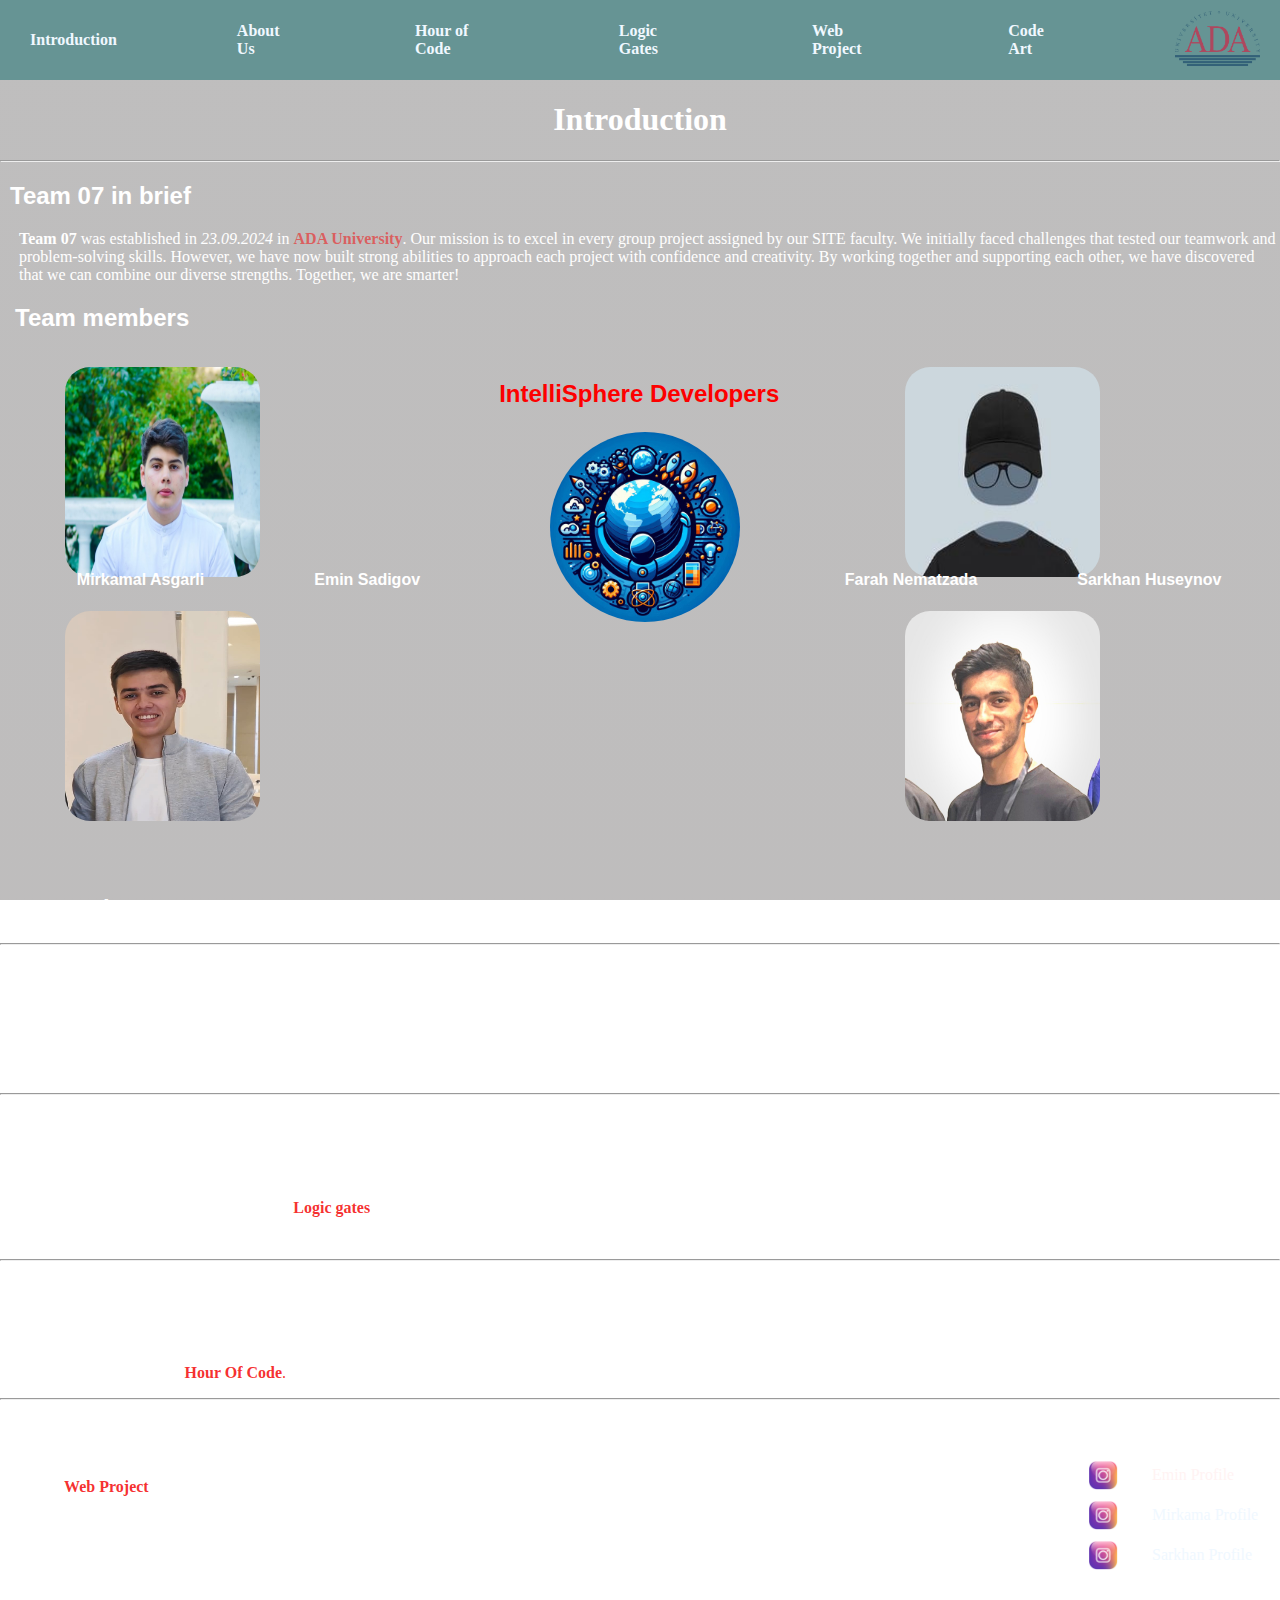
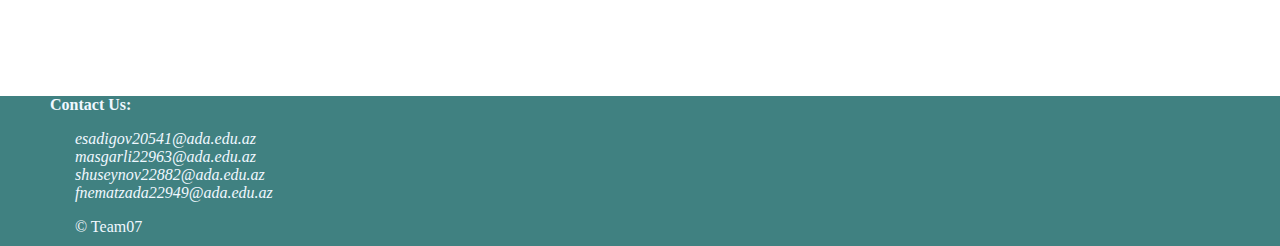
<file: index.html>
<!DOCTYPE html>
<html>
    <head>
        <title> Team07 | Introduction</title>
        <meta name="viewpoint" content="width=device-width, initial-scale=1.0">
        <link rel="stylesheet" href="styles.css">   
        <nav id="navigation">
            <a class="main" href="index.html"><strong>Introduction</strong></a>
            <a class="main" href="team-members.html"><strong>About Us</strong></a>
            <a class="main" href="hour-of-code.html"><strong>Hour of Code</strong></a>
            <a class="main" href="logic-gates.html"><strong>Logic Gates</strong></a>
            <a class="main" href="web-project.html"><strong>Web Project</strong></a>
            <a class="main" href="code-artist.html"><strong>Code Art</strong></a>
            <a  href="https://www.ada.edu.az/en" target="_blank"><img class = "logo" src="media/ada_logo_color.png" id="ADA logo" ></a>
        </nav>       
    </head>
    <body>
        <script type="text/javascript">
            alert("Welcome to Team 07 Official Web Site!")
            let logo = document.getElementById("ADA logo"); //Adding alert about changing websites

            logo.addEventListener("click", function () {
            let confirmation = confirm("You are about to be redirected to an external website. Do you wish to continue?");
            if (confirmation) {
                GotoADA = "https://www.ada.edu.az/en";
            } else {
                event.preventDefault();
            }
            });
        </script>
         
        <h1 id="header"> Introduction </h1> <hr />
        <h2 style="margin-left: 10px;">Team 07 in brief</h2>
            <p style="margin-left: 19px;"><strong>Team 07</strong> was established in <em>23.09.2024</em> in <a class="adahypertext" href="https://www.ada.edu.az/en" target="_blank"><strong>ADA University</strong></a>. Our mission is to excel in every group project assigned by our SITE faculty. We initially faced challenges that tested our teamwork and problem-solving skills. However, we have now built strong abilities to approach each project with confidence and creativity. By working together and supporting each other, we have discovered that we can combine our diverse strengths. Together, we are smarter!</p>
        <h2 style="margin-left: 15px;"establishment">Team members</h2>
        <div class="picturesofmembers">
            <div class="left-members">
                <a href="team-members.html#aboutmirkamal">
                    <img class="photomember" src="Mirkamalprofile.jpg" alt="Mirkamal Asgarli">
                </a>
                <a href="team-members.html#aboutemin">
                    <img class="photomember" src="EminProfile.jpg" alt="Emin Sadigov">
                </a>
            </div>
            
            <div class="right-members">
                <a href="team-members.html#aboutfarah">
                    <img class="photomember" src="86eae3d8abc2362ad6262916cb950640.jpg" alt="Farah Nematzada">
                </a>
                <a href="team-members.html#aboutsarkhan">
                    <img class="photomember" src="linkedin_pp.jpeg" alt="Sarkhan Huseynov">
                </a>
            </div>
        </div>
        <img style=" border-radius: 50%; height: 190px; position: absolute; top: 48%; left: 43%;" src="Teamlogocopilot.jpg" alt="mainteamlogo"/>
        <h2 style="  position: absolute; top:40%; left:39%; color: rgb(253, 0, 0);">IntelliSphere Developers</h4>
        
        <div class="nameofmembers1">
            <h4  >Mirkamal Asgarli</h4>
            <h4 >Emin Sadigov</h4>
        </div>
        <div class="nameofmembers2">
            <h4 >Farah Nematzada</h4>
            <h4 >Sarkhan Huseynov</h4>
        </div>
        
         <br><br>      
        <h2 style="margin-left: 15px;">Our projects</h2> <hr/>
        <ul >
            <li>Lab experiments on Logic Gates</li><br/>
            <li>"Hour of Code" event</li><br/>     
            <li>Team website project</li>   
        </ul><br/> <hr/> <br/>
        <section id="logic gates">
            <h3 style="margin-left: 17px;">"Logic gates" experiment</h3>
              <p style="margin-left: 29px;">In this project, <strong>Team 07</strong> have created simple logic gates, such as OR, And, NOT, XOR, by using the instructions provided by our instructors. Our previous lab class helped us a lot during the project. To learn more about it, just click <a  style="color: rgba(244, 12, 12, 0.867); text-decoration:none; " href="./logic-gates.html"><strong>Logic gates</strong></a>.</p>
             
                
            
        </section> <br/><hr/><br/>
        <section id="hour-of-code">
            <h3 style="margin-left: 17px;"> "Hour Of Code" event </h3>
            <p style="margin-left: 29px;">On November 6, four members of Team 07 visited the Arkhimed TTK to organize an “Hour of Code” session.  Our goal was to introduce students to coding through the website code.org. To learn more about it, just click <a  style="color: rgba(244, 12, 12, 0.867); text-decoration:none;" href="hour-of-code.html"> <strong>Hour Of Code</strong>.</a></p>
            
        </section><hr/>


        <section id="web-project">
            <h3 style="margin-left: 17px;">Web Project</h3>
               <p style="margin-left: 29px;">This project requried us to create a website of our team. To be honest, it was the funniest homework we had. In this project, we used our HTML, CSS, and JavaScript skills. To learn more, just click <a style="color: rgba(244, 12, 12, 0.867); text-decoration:none;" href="./web-project.html"><strong>Web Project</strong></a>.</p>
        </section>
    </body>
    <footer>
        <div>
            
            <p style="margin-left: 50px; margin-top: 200px;"><strong>Contact Us:</strong></p>
            <ul style="margin-left: 35px; list-style: none;">
                <li><em>esadigov20541@ada.edu.az</em></li>
                <li><em>masgarli22963@ada.edu.az</em></li>
                <li><em>shuseynov22882@ada.edu.az</em></li>
                <li><em>fnematzada22949@ada.edu.az</em></li>
                <p>© Team07</p>

                
                <a href = 'https://www.instagram.com/emins26.07/' target="_blank"><img style="position: absolute; top: 1460px; left:85% ; height: 30px;" src="Insta.png"/></a><p style="position: absolute;top: 1450px;left: 90%;color: rgb(255, 243, 243);">Emin Profile</p>
                <a  href = 'https://www.instagram.com/mirkamal.asgarli/' target="_blank"><img style="height: 30px; position: absolute; top: 1500px; left: 85%;" src="Insta.png"/></a><p style="position: absolute;top: 1490px;left: 90%;">Mirkama Profile</p>
                <a  href = 'https://www.instagram.com/sarhanthegreat_2.0/' target="_blank"><img style="height: 30px; position: absolute; top: 1540px; left: 85%;" src="Insta.png"/></a><p style="position: absolute;top: 1530px;left: 90%;">Sarkhan Profile</p>
            </ul>
            
        </div>
       
    </footer>
    


</html>
</file>
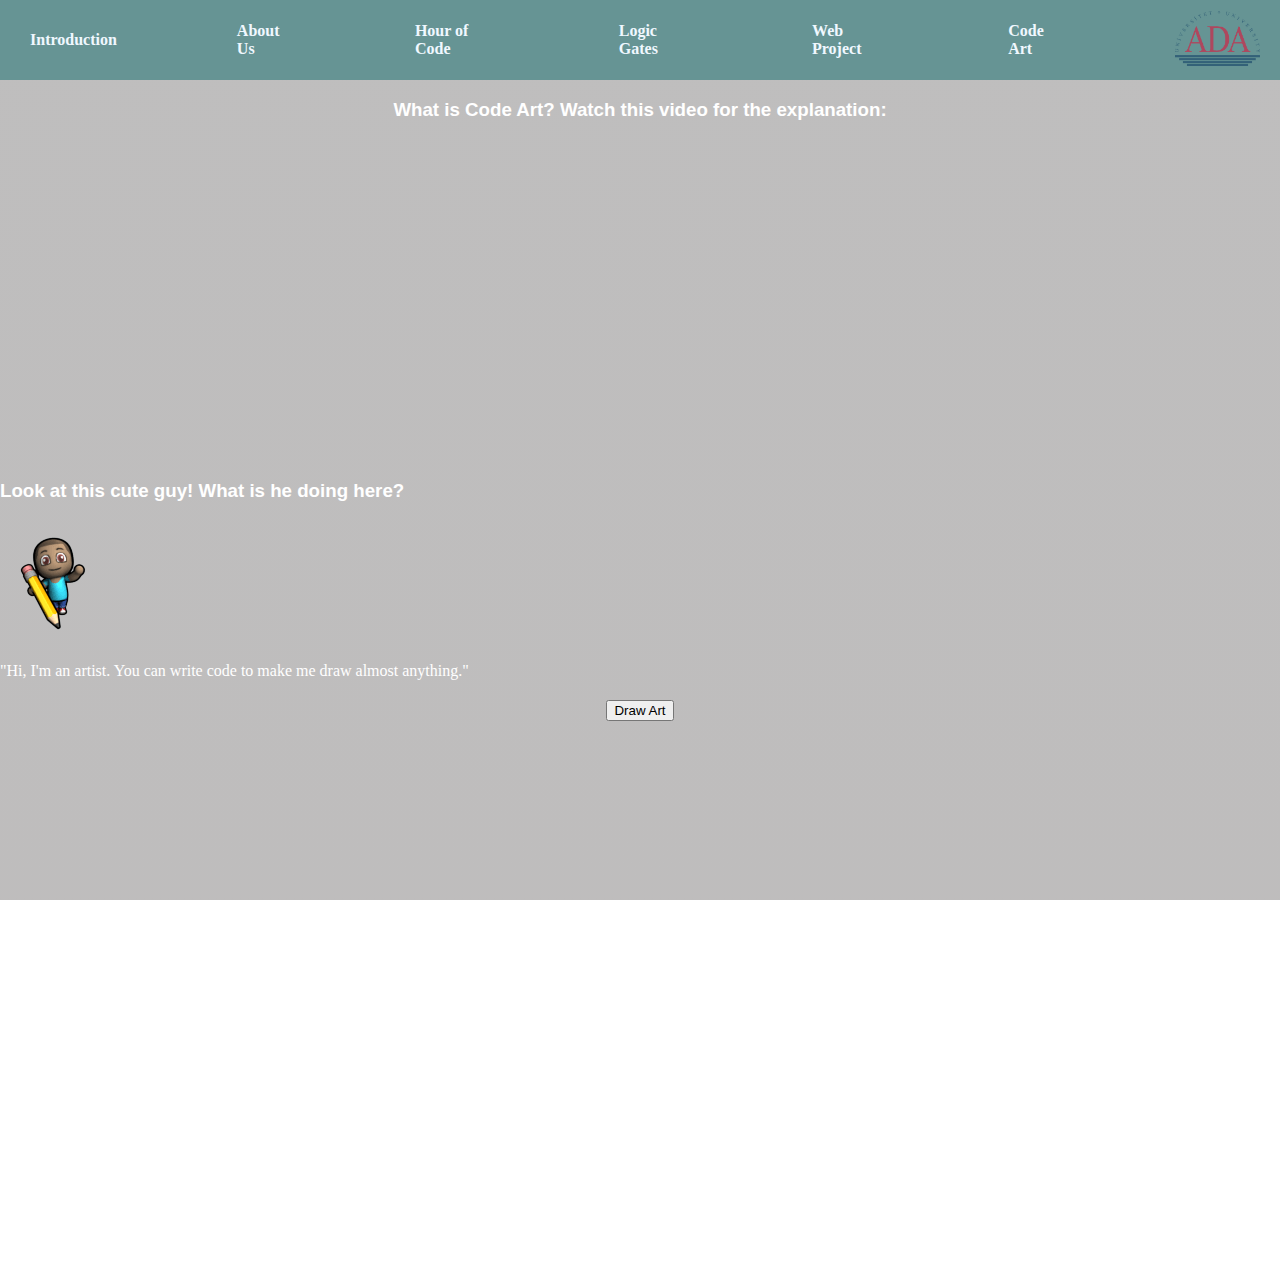
<file: code-artist.html>
<!DOCTYPE html>
<!-- 
    SITE 1101 Principles of Information Systems 
    (c)202X by Name Surname 
    Submitted in partial fulfillment of the requirements of the course.
-->
<html lang="en">
    <head>
        <meta charset="UTF-8">
        <meta name="viewport" content="width=device-width, initial-scale=1.0">
        <title>Team07 | Code Art</title>
        <link rel="stylesheet" href="styles.css">
        <nav id="navigation">
            <a class="main" href="index.html"><strong>Introduction</strong></a>
            <a class="main" href="team-members.html"><strong>About Us</strong></a>
            <a class="main" href="hour-of-code.html"><strong>Hour of Code</strong></a>
            <a class="main" href="logic-gates.html"><strong>Logic Gates</strong></a>
            <a class="main" href="web-project.html"><strong>Web Project</strong></a>
            <a class="main" href="code-artist.html"><strong>Code Art</strong></a>
            <a href="https://www.ada.edu.az/en" target="_blank">
                <img class="logo" src="media/ada_logo_color.png" id="ADA-logo" alt="ADA University Logo">
            </a>
        </nav>
    </head>
    <body>
        <h3 style="text-align: center;">What is Code Art? Watch this video for the explanation:</h3>
        <div style="text-align: left; margin: 20px;">
            <iframe width="560" height="315" src="https://www.youtube.com/embed/MUavAHn-QUg?si=JKi9DuJyXPfqaJh2" 
                    title="YouTube video player" frameborder="0" 
                    allow="accelerometer; autoplay; clipboard-write; encrypted-media; gyroscope; picture-in-picture; web-share" 
                    allowfullscreen></iframe>
        </div>

        <h3 style="text-align: left;">Look at this cute guy! What is he doing here?</h3>
        <div style="text-align: left;">
            <img src="media/artist.png" alt="Cute artist character" style="margin: 10px;">
            <p>"Hi, I'm an artist. You can write code to make me draw almost anything."</p>
        </div>

        <div style="text-align: center;">
            <button id="myButton" style="display: block; margin: 20px auto;">Draw Art</button>
            <canvas id="art-canvas" width="500" height="500" style="margin-top: 20px;"></canvas>
        </div>

        <script>
            document.addEventListener("DOMContentLoaded", function () {
                // Logo Redirection
                const logo = document.getElementById("ADA-logo");
                logo.addEventListener("click", function (event) {
                    const confirmation = confirm("You are about to be redirected to an external website. Do you wish to continue?");
                    if (!confirmation) {
                        event.preventDefault();
                    }
                });

                const canvas = document.getElementById("art-canvas");
                const context = canvas.getContext("2d");
                let currentX = canvas.width / 2;
                let currentY = canvas.height / 2;
                let currentAngle = 270 * (Math.PI / 180);

                document.getElementById("myButton").addEventListener("click", function () {
                    drawArt();
                });

                function drawArt() {
                    penColour('#0000cd');// Set pen color to blue 
                    globalAlpha(60); // Set transparency
                    penWidth(1); // Set line width
                    context.clearRect(0, 0, canvas.width, canvas.height); // Clear previous drawings

                    
                    for (let counter = 15; counter <= 300; counter += 2) {
                        moveForward(counter);
                        turnRight(72);
                    }
                }
                function penColour(color) {
                    context.strokeStyle = color;
                }
                function globalAlpha(alpha) {
                    context.globalAlpha = alpha / 100;
                }
                function penWidth(width) {
                    context.lineWidth = width;
                }
                function moveForward(distance) {
                    context.beginPath();
                    context.moveTo(currentX, currentY);
                    currentX += distance * Math.cos(currentAngle);
                    currentY += distance * Math.sin(currentAngle);
                    context.lineTo(currentX, currentY);
                    context.stroke();
                }

                function turnRight(angle) {
                    currentAngle += angle * (Math.PI / 180);
                }
            });
        </script>
    </body>
</html>
</file>
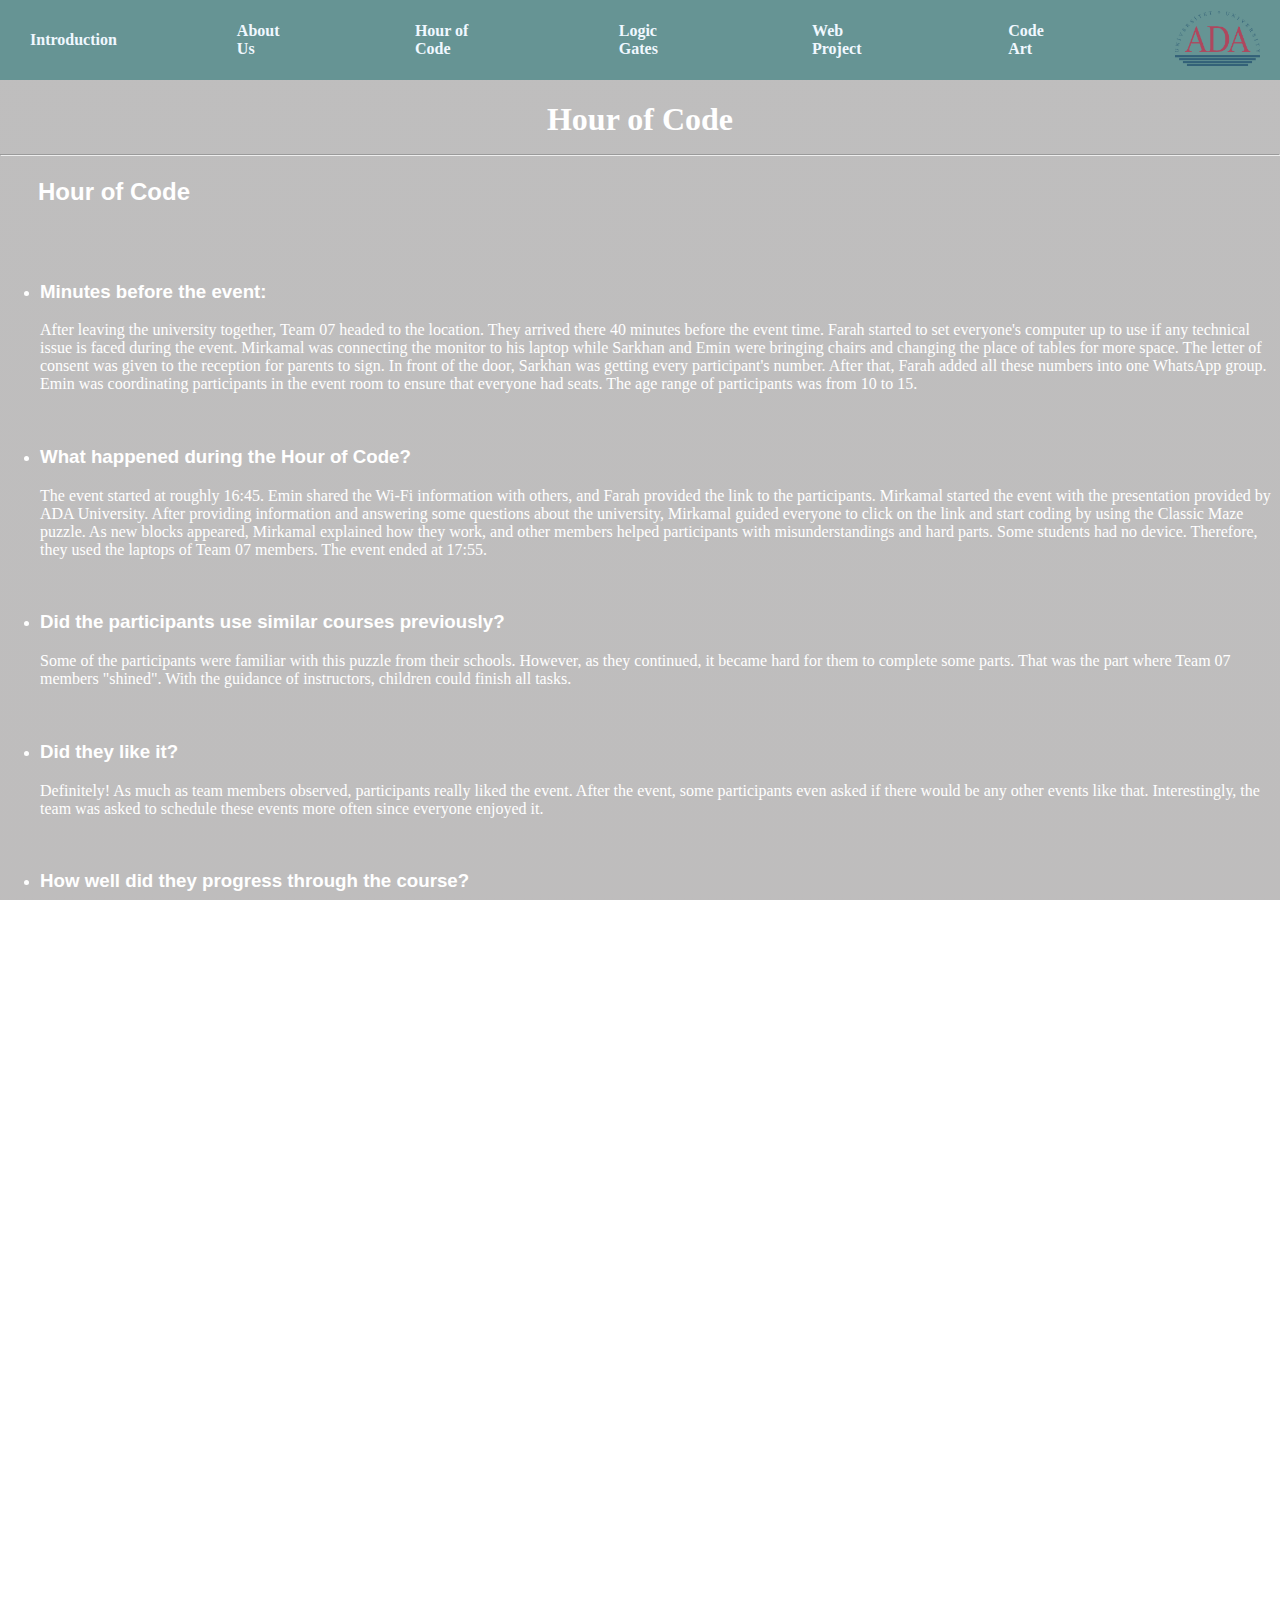
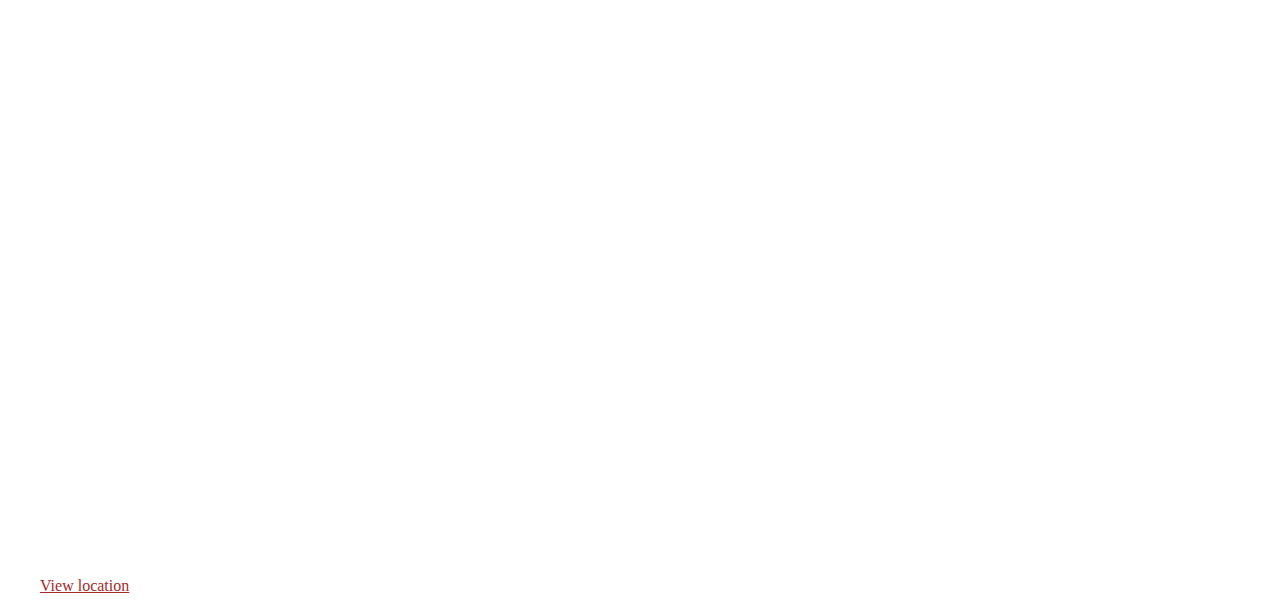
<file: hour-of-code.html>
<!DOCTYPE html>
<!-- 
    SITE 1101 Principles of Information Systems 
    (c)202X by Name Surname 
    Submitted in partial fulfillment of the requirements of the course.
-->
<html>
    <head>
      <title> Team07 | Hour-of-Code</title>
        <meta name="viewpoint" content="width=device-width, initial-scale=1.0">
        <link rel="stylesheet" href="styles.css">  
        <script type="text/javascript" src="scripts.js"></script>  
        <nav id="navigation">
            <a class="main" href="index.html"><strong>Introduction</strong></a>
            <a class="main" href="team-members.html"><strong>About Us</strong></a>
            <a class="main" href="hour-of-code.html"><strong>Hour of Code</strong></a>
            <a class="main" href="logic-gates.html"><strong>Logic Gates</strong></a>
            <a class="main" href="web-project.html"><strong>Web Project</strong></a>
            <a class="main" href="code-artist.html"><strong>Code Art</strong></a>
            <a href="https://www.ada.edu.az/en" target="_blank"><img class = "logo"src="media/ada_logo_color.png" id="ADA logo" ></a> 
        </nav>       
    </head>
    <body>
      <script type="text/javascript">
        let logo = document.getElementById("ADA logo"); //Adding alert about changing websites
 
        logo.addEventListener("click", function () {
        let confirmation = confirm("You are about to be redirected to an external website. Do you wish to continue?");
        if (confirmation) {
            GotoADA = "https://www.ada.edu.az/en";
        } else {
            event.preventDefault();
        }
        });
        </script>
       <h1 id="header">Hour of Code<hr /></h1>
       
       <h2 style="margin-left: 38px;">Hour of Code</h4>
        <br><br>
       <ul id="hourofcode-listitems">
         <li><h3>Minutes before the event:</h3></li>
           <p>After leaving the university together, Team 07 headed to the location. They arrived there 40 minutes before the event time. Farah started to set everyone's computer up to use if any technical issue is faced during the event. Mirkamal was connecting the monitor to his laptop while Sarkhan and Emin were bringing chairs and changing the place of tables for more space. The letter of consent was given to the reception for parents to sign. In front of the door, Sarkhan was getting every participant's number. After that, Farah added all these numbers into one WhatsApp group. Emin was coordinating participants in the event room to ensure that everyone had seats. The age range of participants was from 10 to 15.</p> 
           <br>
           <li><h3>What happened during the Hour of Code?</h3></li>
           <p>The event started at roughly 16:45. Emin shared the Wi-Fi information with others, and Farah provided the link to the participants. Mirkamal started the event with the presentation provided by ADA University. After providing information and answering some questions about the university, Mirkamal guided everyone to click on the link and start coding by using the Classic Maze puzzle. As new blocks appeared, Mirkamal explained how they work, and other members helped participants with misunderstandings and hard parts. Some students had no device. Therefore, they used the laptops of Team 07 members. The event ended at 17:55.</p>
           <br>
         <li><h3>Did the participants use similar courses previously?</h3></li>
           <p>Some of the participants were familiar with this puzzle from their schools. However, as they continued, it became hard for them to complete some parts. That was the part where Team 07 members "shined". With the guidance of instructors, children could finish all tasks. </p>
           <br>
         <li><h3>Did they like it?</h3></li>
           <p>Definitely! As much as team members observed, participants really liked the event. After the event, some participants even asked if there would be any other events like that. Interestingly, the team was asked to schedule these events more often since everyone enjoyed it.</p>
           <br>
         <li><h3>How well did they progress through the course? </h3></li>
           <p>Participants were very talented. They finished all puzzles with well-organized guidance by members. Some children were seen to have several issues because of their devices. Nonetheless, these problems were solved by moving on to another device or using one of his or her friend's devices together. Collaborative learning and teaching were the main goals of the event. </p>
           <br>
         <li><h3>What went well, what did not? </h3></li>
           <p>Team members’ expectations were slightly different from the reality they came across. In the beginning, they all found it a little challenging to control the kids. Since all the kids knew each other there, they were initially talkative, which was not expected. Other than that, the genuine curious nature of the participants was comforting, since members had worried about the course potentially boring them.  Honestly, team members were a bit worried since it was their first experience, but as time passed, they were adapting better and better. The only problem during the event was the internet connection. Because of the high number of devices, there was a loss of signal during the event. However, the team opened their mobile hotspot for Internet assistance. </p>
           <br>
         <li><h3>What did you do for preparation? </h3></li>
           <p>There were several alternative places for the Hour of Code event, including Tela courses, school-lyceum number 83, and the 94th School. Unfortunately, the team could not cooperate with them because of the irrelevant schedule, required official letters, and lack of audience. Then, Mirkamal decided to negotiate with Arximed TTK. It is a training center in the 7th micro district, where Mirkamal lives. They agreed to work with Team 07. Miss Farida, the director of Arximed TTK, and Mirkamal announced the Hour of Code event by ADA students. Fortunately, during the event, the team had 21 participants. It was mentioned that every participant is recommended to have any smart device, such as a laptop, tablet, or mobile phone. To take and publish the recorded videos and pictures during the event, the team designed a special letter of consent that is provided below. All parents signed the letter. The biggest problem was the lack of a projector and smart board in the room. Thanks to Mirkamal, he brought a big monitor to duplicate the screen of his laptop. The room was small. So, everyone was able to see the screen.</p>
           <br>
         <li><h3>What were the main challenges?</h3></li>
           <p>The main challenge in this group’s work was finding a community with children. Thanks to Mirkamal and Arximed TTK, the group was able to find desired audience with required standards. Another challenge was scheduling the proper time. Team member struggled a little bit while trying to fit in the time schedule of the host community. At the end, the team figured every problem out. Their dedication helped them to accomplish their goal. </p>
           <br>
         <li><h3>Whom do you want to thank for support and how did they help your team?</h3></li>
           <p>Special thanks to Arximed TTK and Miss Farida for their help throughout the period. They helped to solve one of the biggest concerns of the team: announcing and inviting people to the event. Their consideration helped the team to gather interested individuals. Miss Farida's great effort and help is invaluable for Team 07. It was lovely to cooperate with them.</p>
           <br><br><br>
           <h3>You can check the video below for more information:</h3>
           <br>
           <iframe 
            width="560" 
            height="315" 
            src="https://www.youtube.com/embed/DimcfUuoXxE?si=o-8vqz99kNDHuMAo" 
            title="YouTube video player" 
            frameborder="0" 
            allow="accelerometer; autoplay; clipboard-write; encrypted-media; gyroscope; picture-in-picture; web-share" 
            referrerpolicy="strict-origin-when-cross-origin" 
            allowfullscreen>
          </iframe>
           <br><br><br>
           <p><strong>Date: 06.11.2024</strong></p>
           <p><strong>Location: Arximed TTK (Arximed Training Center)</strong></p>
           <p><a style="color: brown;"  href="https://maps.app.goo.gl/4GEh24VZZzHvE33Q9" target="_blank" id="Arximed-location">View location</a>
       </ol>

       

    </body>
</html>
</file>
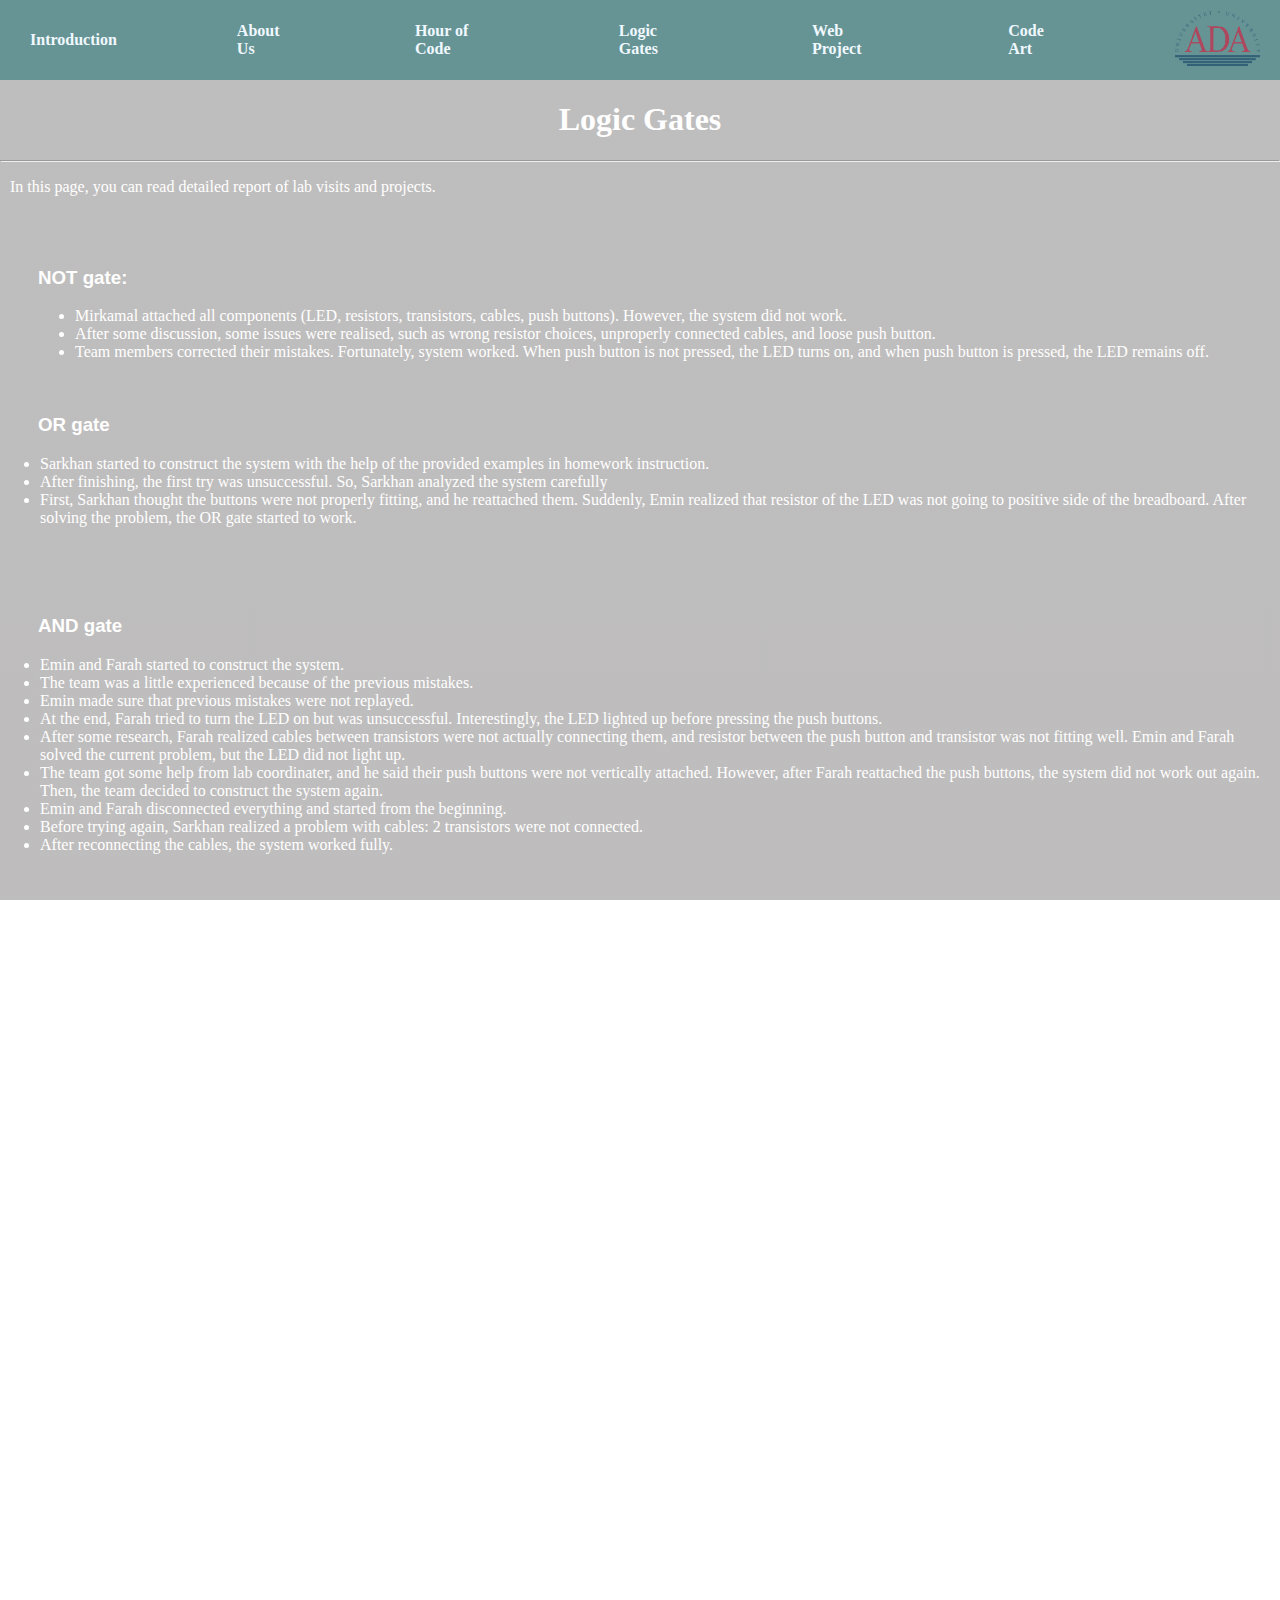
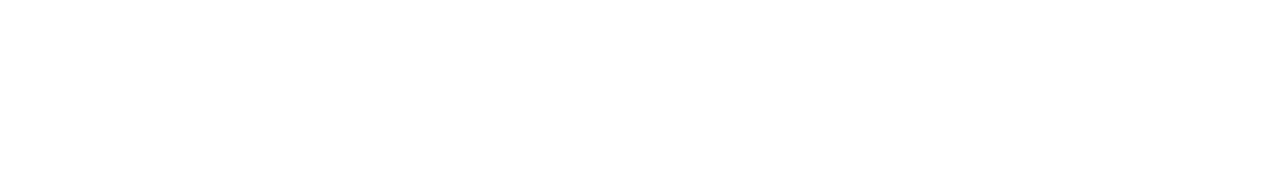
<file: logic-gates.html>
<!DOCTYPE html>
<html>
    <head>
        <title> Team07 | Logic-Gates</title>
        <meta name="viewpoint" content="width=device-width, initial-scale=1.0">
        <link rel="stylesheet" href="styles.css">  
        <script type="text/javascript" src="scripts.js"></script> 
        <nav id="navigation">
            <a class="main" href="index.html"><strong>Introduction</strong></a>
            <a class="main" href="team-members.html"><strong>About Us</strong></a>
            <a class="main" href="hour-of-code.html"><strong>Hour of Code</strong></a>
            <a class="main" href="logic-gates.html"><strong>Logic Gates</strong></a>
            <a class="main" href="web-project.html"><strong>Web Project</strong></a>
            <a class="main" href="code-artist.html"><strong>Code Art</strong></a>
            <a  href="https://www.ada.edu.az/en" target="_blank"><img class = "logo"src="media/ada_logo_color.png" id="ADA logo" ></a> 
        </nav>     
    </head>
    <body>
      <script type="text/javascript">
        let logo = document.getElementById("ADA logo"); //Adding alert about changing websites
 
        logo.addEventListener("click", function () {
        let confirmation = confirm("You are about to be redirected to an external website. Do you wish to continue?");
        if (confirmation) {
            GotoADA = "https://www.ada.edu.az/en";
        } else {
            event.preventDefault();
        }
        });
        </script>
        <div id="header"><h1>Logic Gates</h1><hr /></div>
        <div id="logicgates-text"><p style="margin-left: 10px;">In this page, you can read detailed report of lab visits and projects.</p>
        <br><br>
    <h3 style="margin-left: 38px;">NOT gate:</h3>
    <ul style="margin-left: 35px;">
        <li>Mirkamal attached all components (LED, resistors, transistors, cables, push buttons). However, the system did not work.</li>
        <li>After some discussion, some issues were realised, such as wrong resistor choices, unproperly connected cables, and loose push button.</li>
        <li>Team members corrected their mistakes. Fortunately, system worked. When push button is not pressed, the LED turns on, and when push button is pressed, the LED remains off.</li>
        </ul>    
     <br>
    <h3 style="margin-left: 38px;">OR gate</h3>
    <ul style="margin-left: 50 px">
      <li>Sarkhan started to construct the system with the help of the provided examples in homework instruction.</li>
      <li>After finishing, the first try was unsuccessful. So, Sarkhan analyzed the system carefully</li>
      <li>First, Sarkhan thought the buttons were not properly fitting, and he reattached them. Suddenly, Emin realized that resistor of the LED was not going to positive side of the breadboard. After solving the problem, the OR gate started to work.
      </li>
        <br><br>
     </ul>
     <br>
    <h3 style="margin-left: 38px;">AND gate</h3>
     <ul style="margin-left: 35;">
        <li>Emin and Farah started to construct the system.</li>
        <li>The team was a little experienced because of the previous mistakes.
        </li>
        <li>Emin made sure that previous mistakes were not replayed.
        </li>
        <li>At the end, Farah tried to turn the LED on but was unsuccessful. Interestingly, the LED lighted up before pressing the push buttons.</li>
        <li>After some research, Farah realized cables between transistors were not actually connecting them, and resistor between the push button and transistor was not fitting well. Emin and Farah solved the current problem, but the LED did not light up.
        </li>
        <li>The team got some help from lab coordinater, and he said their push buttons were not vertically attached. However, after Farah reattached the push buttons, the system did not work out again. Then, the team decided to construct the system again.
        </li>
        <li>Emin and Farah disconnected everything and started from the beginning.</li>
        <li>Before trying again, Sarkhan realized a problem with cables: 2 transistors were not connected.</li>
        <li>After reconnecting the cables, the system worked fully.</li>

        
     </ul> </div>
     <br><br><br>

     <h3><strong>You can check videos below to see more details</strong></h3> 
     <br>
     <h4>Construction of Logic Gates:</h4>
     <iframe 
       width="560" 
       height="315" 
       src="https://www.youtube.com/embed/xWmbVcE04DA?si=1hTCx0Yu44jDrTIw" 
       title="YouTube video player" 
       frameborder="0" 
       allow="accelerometer; autoplay; clipboard-write; encrypted-media; gyroscope; picture-in-picture; web-share" 
       referrerpolicy="strict-origin-when-cross-origin" 
       allowfullscreen>
    </iframe>

    <br><br>

    <h4>Construction of NAND Gate:</h4>
    <iframe 
      width="560" 
      height="315" 
      src="https://www.youtube.com/embed/iZ7Z3jj6ixs?si=eVaXkEJWu2Wz175S" 
      title="YouTube video player" 
      frameborder="0" 
      allow="accelerometer; autoplay; clipboard-write; encrypted-media; gyroscope; picture-in-picture; web-share" 
      referrerpolicy="strict-origin-when-cross-origin" 
      allowfullscreen>
    </iframe>

     
    </body>
    

</html>
</file>
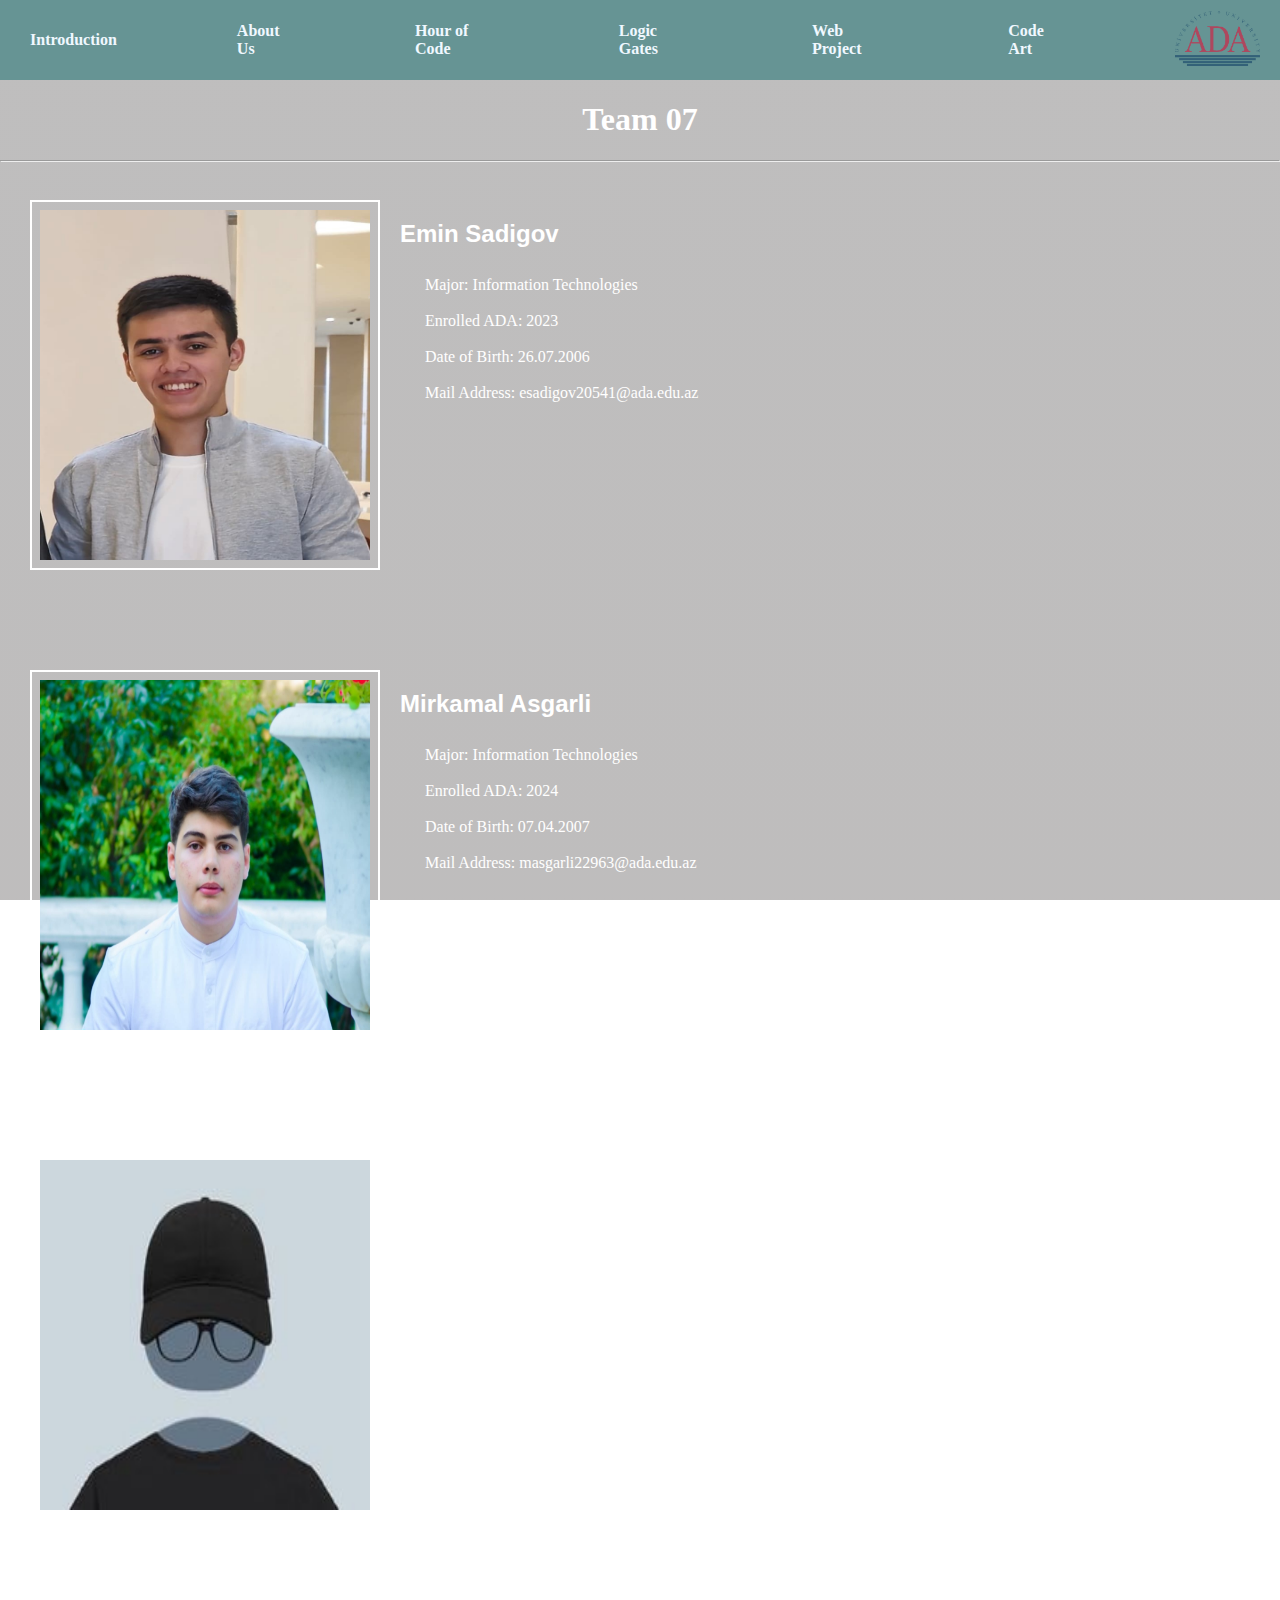
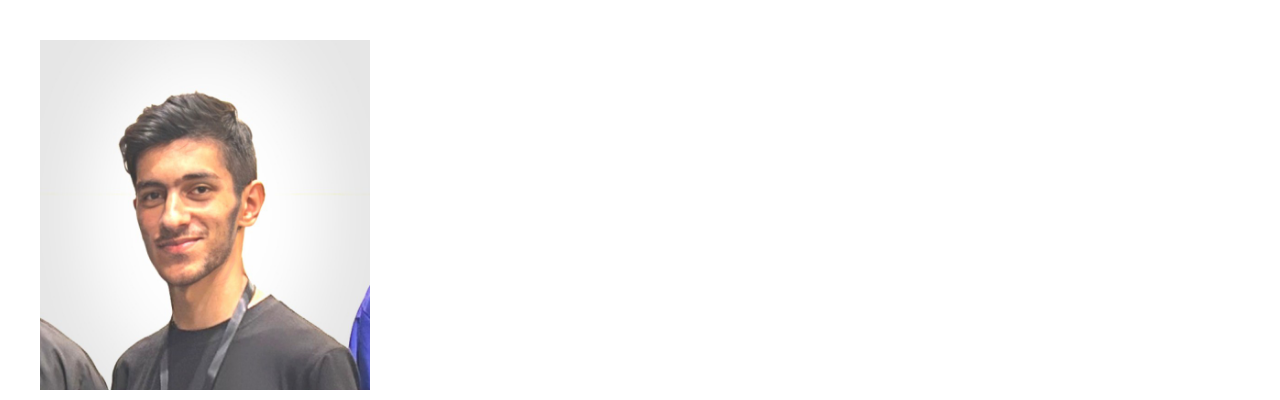
<file: team-members.html>
<!DOCTYPE html>
<html>
    <head>
        <title> Team07 | About Us</title>
        <meta name="viewpoint" content="width=device-width, initial-scale=1.0">
        <link rel="stylesheet" href="styles.css">  
        <script type="text/javascript" src="scripts.js"></script> 
        <nav id="navigation">
            <a class="main" href="index.html"><strong>Introduction</strong></a>
            <a class="main" href="team-members.html"><strong>About Us</strong></a>
            <a class="main" href="hour-of-code.html"><strong>Hour of Code</strong></a>
            <a class="main" href="logic-gates.html"><strong>Logic Gates</strong></a>
            <a class="main" href="web-project.html"><strong>Web Project</strong></a>
            <a class="main" href="code-artist.html"><strong>Code Art</strong></a>
            <a href="https://www.ada.edu.az/en" target="_blank"><img class = "logo"src="media/ada_logo_color.png" id="ADA logo" ></a> 
            
        </nav>     
    </head>
    <body>
        <script type="text/javascript">
            let logo = document.getElementById("ADA logo"); //Adding alert about changing websites
     
            logo.addEventListener("click", function () {
            let confirmation = confirm("You are about to be redirected to an external website. Do you wish to continue?");
            if (confirmation) {
                GotoADA = "https://www.ada.edu.az/en";
            } else {
                event.preventDefault();
            }
            });
            </script>
        <div id="header"><h1>Team 07</h1><hr /></div>

        <img id="abouremin" class="imginabout" style= "border: 2px solid #FFFFFF; padding: 8px"src="EminProfile.jpg"/>
        <h2 style="position: absolute; left: 400px; top: 200px;">Emin Sadigov</h2>
        <br/>
        <P style="position: absolute; left: 425px;top: 260px;">Major: Information Technologies<br/><br/>Enrolled ADA: 2023<br/><br/>Date of Birth: 26.07.2006<br/><br/> Mail Address: esadigov20541@ada.edu.az</P>


        
        <img id="aboutmirkamal"  class="imginabout" style="position: absolute; top: 670px;  border: 2px solid #FFFFFF; padding: 8px" src="Mirkamalprofile.jpg"/>
        <h2 style="position: absolute; left: 400px; top: 670px;">Mirkamal Asgarli</h2>
        <br/>
        <p style="position: absolute; left: 425px;top: 730px;">Major: Information Technologies<br><br>Enrolled ADA: 2024<br><br>Date of Birth: 07.04.2007<br><br> Mail Address: masgarli22963@ada.edu.az</P>

        <img id="aboutfarah" class="imginabout" style="position: absolute; top: 1150px; border: 2px solid #FFFFFF; padding: 8px" src="86eae3d8abc2362ad6262916cb950640.jpg"/>
        <h2 style="position: absolute; left: 400px; top: 1160px;">Farah Nematzada</h2> 
        <br/> 
        <P style="position: absolute; left: 425px; top: 1220px;">Major: Computer Science<br><br>Enrolled ADA: 2024<br><br>Date of Birth: 17.07.2007<br><br> Mail Address: fnematzada22949@ada.edu.az</P>
        
        <img id="aboutsarkhan" class="imginabout" style="position: absolute; top: 1630px;  border: 2px solid #FFFFFF; padding: 8px" src="linkedin_pp.jpeg"/>
        <h2 style="position: absolute; left: 400px; top: 1640px;">Sarkhan Huseynov</h2> <br>
        <P style="position: absolute; left: 425px; top: 1700px;">Major: Electric and Electronics Engineering<br><br>Enrolled ADA: 2024<br><br>Date of Birth: 15.11.2006<br><br> Mail Address: shuseynov22882@ada.edu.az</P>
        
       
        </body>

</html>
</file>
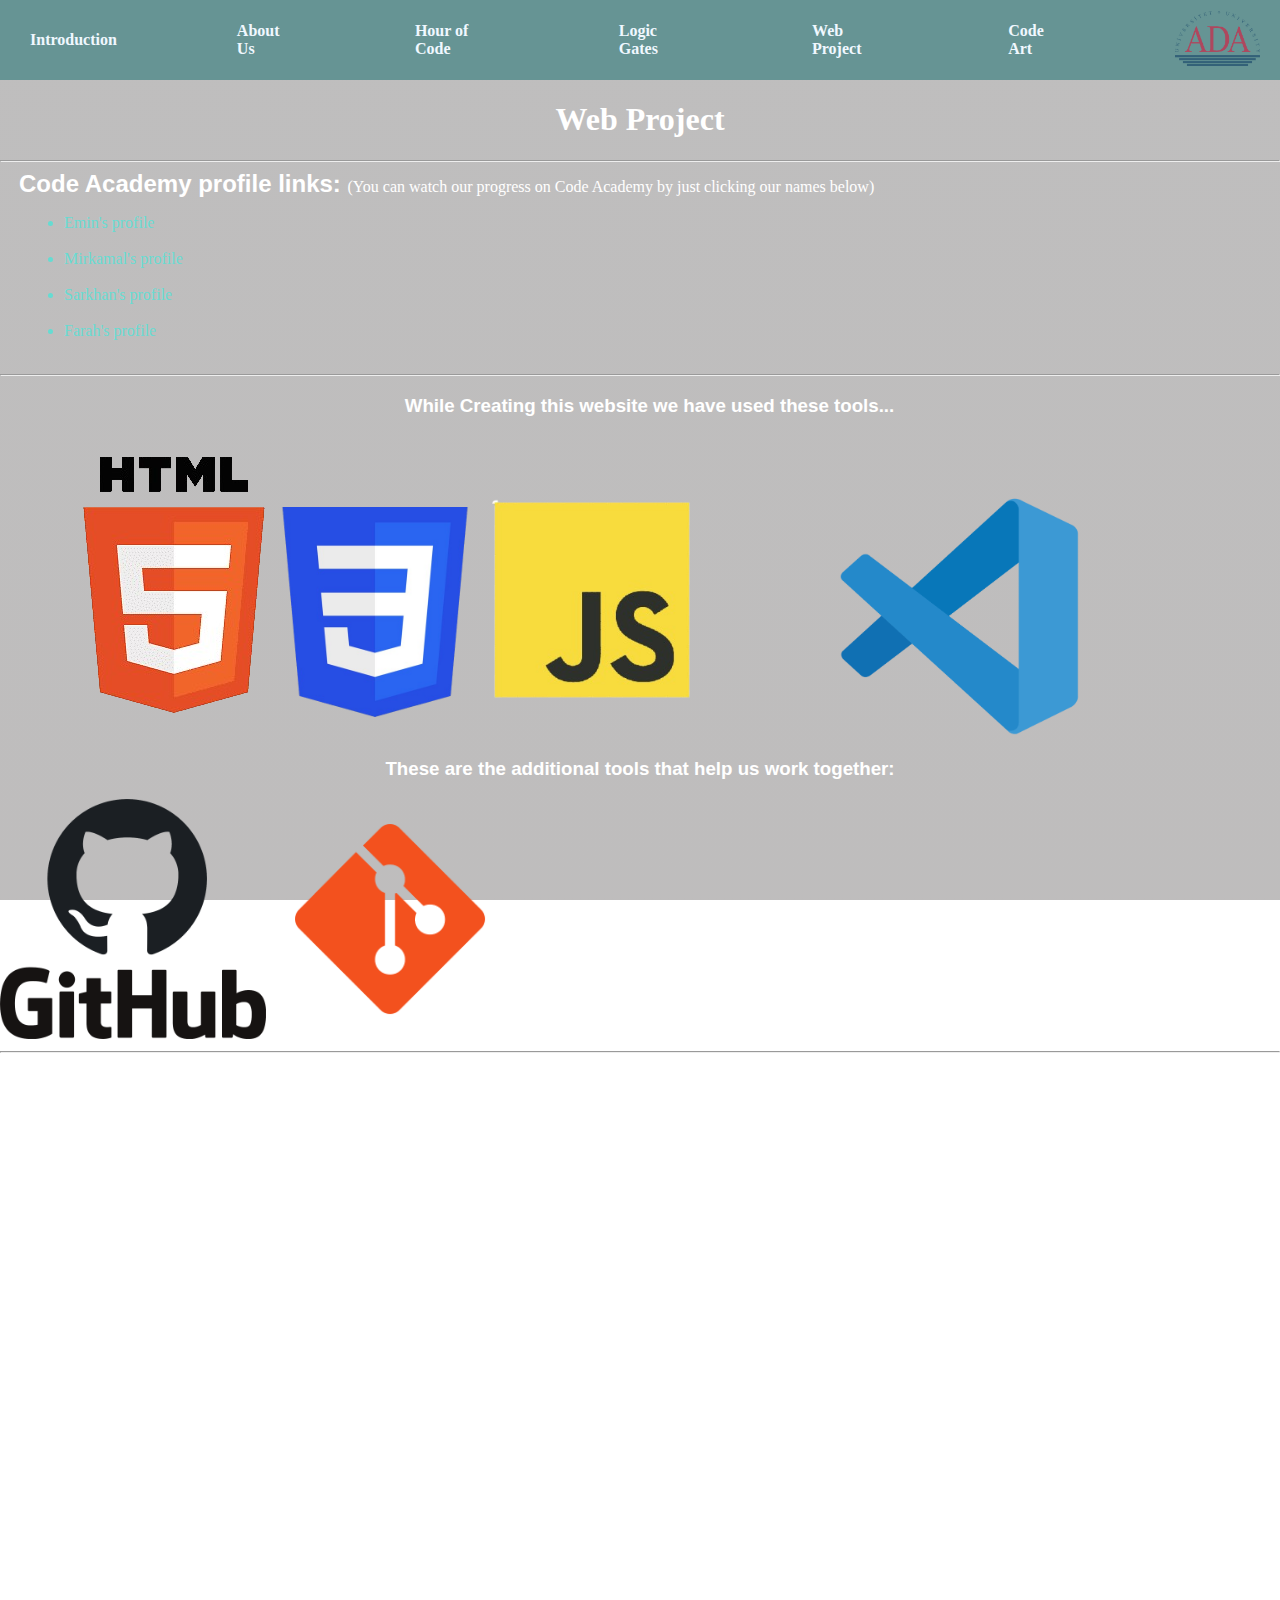
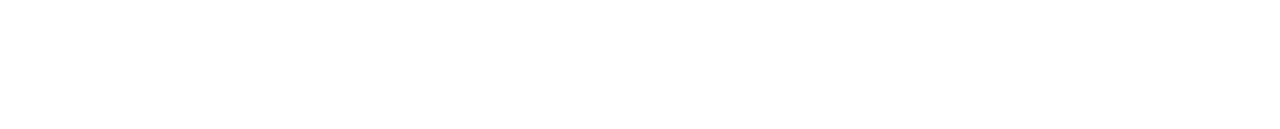
<file: web-project.html>
<!DOCTYPE html>
<html >
    <head>
        <title> Team07 | Web-Project</title>
        <meta name="viewpoint" content="width=device-width, initial-scale=1.0">
        <link rel="stylesheet" href="styles.css">  
        <script type="text/javascript" src="scripts.js"></script> 
        <nav id="navigation">
            <a class="main" href="index.html"><strong>Introduction</strong></a>
            <a class="main" href="team-members.html"><strong>About Us</strong></a>
            <a class="main" href="hour-of-code.html"><strong>Hour of Code</strong></a>
            <a class="main" href="logic-gates.html"><strong>Logic Gates</strong></a>
            <a class="main" href="web-project.html"><strong>Web Project</strong></a>
            <a class="main" href="code-artist.html"><strong>Code Art</strong></a>
            <a  href="https://www.ada.edu.az/en" target="_blank"><img class = "logo"src="media/ada_logo_color.png" id="ADA logo" ></a> 
        </nav>   
    <body id="web-project">
         <script type="text/javascript">
           let logo = document.getElementById("ADA logo"); //Adding alert about changing websites
    
           logo.addEventListener("click", function () {
           let confirmation = confirm("You are about to be redirected to an external website. Do you wish to continue?");
           if (confirmation) {
               GotoADA = "https://www.ada.edu.az/en";
           } else {
               event.preventDefault();
           }
           });
           </script>
        <h1 id="header"> Web Project </h1><hr/>
        <h2 style="margin-left:19px ;display: inline;">Code Academy profile links: </h2> <p style="display: inline;"> (You can watch our progress on Code Academy by just clicking our names below)</p>
        <ul style="margin-left: 24px;">
            <a id="codeacademylinks" target="_blank" href="https://www.codecademy.com/profiles/EminSadigov"><li>Emin's profile</li></a><br>
            <a id="codeacademylinks" target="_blank" href="https://www.codecademy.com/profiles/MirkamalAsgarli"><li>Mirkamal's profile</li></a><br>
            <a id="codeacademylinks" target="_blank" href="https://www.codecademy.com/profiles/SarkhanHuseynov"><li>Sarkhan's profile</li></a><br>
            <a id="codeacademylinks" target="_blank" href="https://www.codecademy.com/profiles/fnematzada"><li>Farah's profile</li></a><br>

        </ul><hr/>
        <h3 style="margin-left: 19px; text-align: center;"> While Creating this website we have used these tools...</h3>
        <img class="toolsphotos" id="htmlphoto" src="./htmllogo.png" alt="htmllogo"/>
        <img class="toolsphotos" id="cssphoto" src="./csslogo.png" alt="csslogo"/>
        <img class="toolsphotos" id="javascriptphoto" src="./javascriptlogo.png" alt="javascriptlogo"/>
        <img class="toolsphotos" id="vscodephoto" src="./vscode.png" alt="vscodephoto"/>
        <h3 style="text-align: center;">These are the additional tools that help us work together:</h3>
        <img class="toolsphotos" style="height: 240px;" src="./github.png" alt="githublogo"/> 
        <img class="toolsphotos" style="height: 240px;  " src="gitlogo.png"/>
        <hr/>
        <h3 style="text-align: center;"> Here you can read a report about how we started to create this website:</h3>
        <br>
        <div>
            <p>The web project was the best group work we ever had, even funnier than our lab adventures. In this project, as a team, we felt we were learning better by applying the rules we learned during previous classes. Although the team had a lot of difficulties, such as learning the GitHub system and writing code without causing any errors, our passion and inspiration made us do more and more. Now, let's get into details to see which problems and interesting experiences we had!
            </p>
            <br>
            <h3>Preparation time: 
            </h3>
            <p>As always, Sarkhan sent the introduction pdf to our group chat. To be honest, the idea of creating a website from scratch was making us nervous. However, there is no way home for us since we are all veterans of ADA University. After reading the instructions, we all downloaded VS code, and Emin created Team 07 on GitHub. The team was only able to meet on 25 November. In this meeting, we all made sure that we could use VS code and GitHub at the same time. Then, Farah recommended using GitHub Desktop instead of the website. After some practice, we realized that it was quite easy. We all downloaded GitHub desktop. It was our time to shine.
            </p>
            <br>
            <h3>Coding section:
            </h3>
            <p>Firstly, we divided our work among each other. Emin was responsible for giving a general layout and coding CSS. Mirkamal was writing the context of all sub-pages inside the web. Farah and Sarkhan were working together to solve some problems that might appear. Our first days were hard, but as time passed, we figured everything out.
            </p>
            <p>To begin, Mirkamal created new sub-pages for the website, such as Logic Gates. The reason was that we wanted to see all of our projects as distinct subpages. After that, he started to add texts. He was using the previous reports of projects, and he created a new report for the web. Meanwhile, Emin was designing pages and inserting logos to the webpage. Then, Sarkhan continued with solving other issues. The unexpected visual problems in designs were the hardest parts of this project. After having all HTML codes, members started to design the page by changing the font of the heading, adding some dynamic effects with JS, and improving the CSS code. After finishing all, Farah started to create the "Code Art." That is all; we are done for now. </p>
            <br>
            <h3>The End:</h3>
            <p>As a wise man once said, all good things must come to an end. This project was the funniest one so far. As team members, we enjoyed each steps of web-building. Special thanks to ADA University and Araz müəllim for providing this opportunity to us.</p>
        </div>

    </body>
</html>
</file>
<file: styles.css>
body, html {
    margin: 0;
    padding: 0;
}



#navigation{
    background-image: url(https://e0.pxfuel.com/wallpapers/422/349/desktop-wallpaper-programmer-s-life-developer-and-mobile-life-development-dark-developer.jpg);
    background-size: cover;
    background-position: center;
    background-attachment: fixed;
    background-repeat: no-repeat;
    background-color: rgba(64, 129, 129, 0.696);
    height:40px;
    display: flex;
    gap: 100px;
    padding: 20px; 
    align-items: center;
    justify-content: left;
    position: relative;
}

#header{
    text-align: center;
}

#introtext{
    margin: 0px;
    background-color: rgb(255, 255, 255);
}

#navigation a.main:hover{
    
    opacity: 0.7;
    height: 25px;
    transform: scale(1.1);
    
    
}
#navigation a.main{
    color: aliceblue;
    text-decoration: none;
    padding:5px 10px;
    transition: transform 0.3s ease, opacity 0.3s ease;
}
.photomember{
    
    height: 210px;
    width: 195px;
    padding: 5px;
    margin: 10px;
    transition:transforms 0.3s;
    transition: transform 0.3s ease, opacity 0.3s ease;
    border-radius: 30px;
    
    
}
.photomember:hover {
 
    transform: scale(1.1)
    
}

.nameofmembers1{
    
    display: flex;
    
    position: absolute;
    top: 550px;
    gap: 110px;
    left: 6%;
    
}

.nameofmembers2{
    position: absolute;
    left: 66%;
    display: flex;
    gap: 100px;
    top: 550px;
    

    
}


.picturesofmembers{
    display: flex;
    gap: 200px;
    

}
.left-members {
    margin-left: 50px; /* iki qrup sekiller arasindaki mesafe */
}
.right-members {
    margin-left: 250px;

}
.logo{
  height: 55px;
  position:static;
  right: 28px;
  top: 15px;
}
.logo a:hover{
    height: none;
    transition:none;
}
#teamlogo img{
    position:static;
    top:15px;
    right:38px;
    height:80px;
    
}


#teamname{
    position: fixed;
    right: 50px;
    top: 6px;
}

/* 
   ADA yazisinin linkinin rengleri
*/
.adahypertext {
    color: rgba(223, 78, 78, 0.842);
    text-decoration:none;
}

.adahypertext a:hover {
    color: red;
}
.adahypertext a:visited {
    color: rgb(130, 1, 130);
}
.adahypertext a:active {
    color:green;
}
footer div{
    background-image: url(https://e0.pxfuel.com/wallpapers/422/349/desktop-wallpaper-programmer-s-life-developer-and-mobile-life-development-dark-developer.jpg);
    background-size: cover;
    background-position: center;
    background-attachment: fixed;
    background-repeat: no-repeat;
    background-color: rgb(64, 129, 129);
    height: 150px;
    color: aliceblue;

}
footer img{
    height: 130px;
    position: absolute;
    left: 1000px;
    top: 1250px;
    margin: 05;
    padding: 0%;


}



#hourofcode-listitems li {
    font-family: "Gill Sans", sans-serif;
    font-weight: bold;
}

.imginabout{
    height: 350px;
    width: 330px;
    position: absolute;
    top: 200px;
    margin-left: 30px;
    
    padding: 30px;
}





#logicgates-text h4{
    font-family: "Gill Sans", sans-serif;
    
}

 body{
    background-image: linear-gradient(rgba(58, 55, 55, 0.326), rgba(78, 74, 74, 0.364)),url("https://e0.pxfuel.com/wallpapers/398/350/desktop-wallpaper-nillia-webdesign-web-development-management.jpg");
    background-size: cover;
    background-position: center;
 
    background-attachment: fixed;
    background-repeat: no-repeat;
    
    color: white;
}
#codeacademylinks{
    color: rgba(38, 242, 225, 0.59);
    text-decoration: none;
}

.toolsphotos{ 
    

   
}
.toolsphotos:hover{
    transform: scale(1.1);
    
    transition: transform 0.3s ease, opacity 0.3s ease;
}

#htmlphoto{

   
    left:1px;

}

#cssphoto{
    height: 210px;
    position:absolute;
    top: 507px;
    left: 270px;

}
#javascriptphoto{
    height: 270px;
    left: 345px;
    top: 473px;
}
#vscodephoto{
    height: 240px;
    left: 270px;
}

h2, h3, h4 {
    font-family:"Gill Sans", sans-serif;
}
</file>
